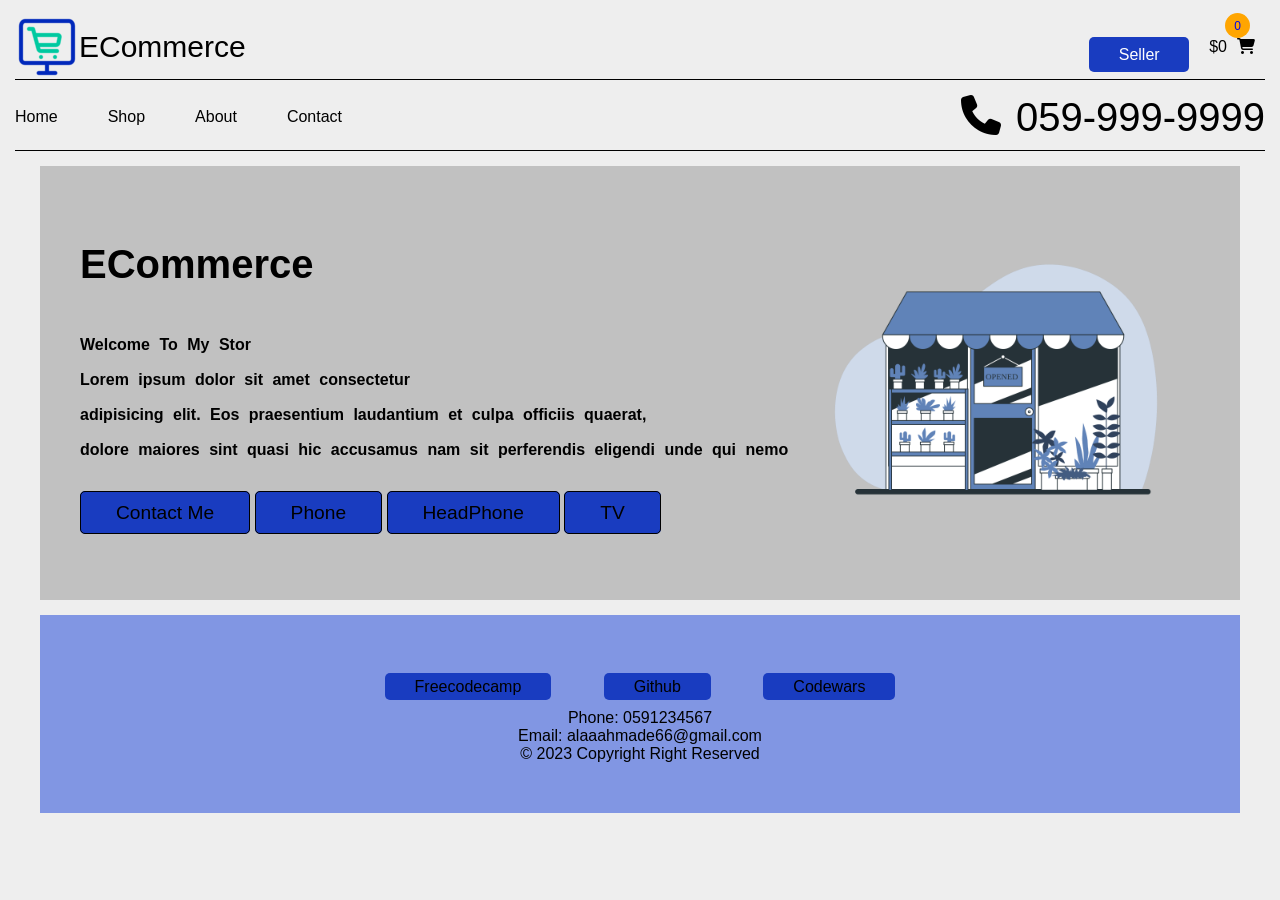
<file: index.html>
<!DOCTYPE html>
<html lang="en">

<head>
    <meta charset="UTF-8">
    <meta http-equiv="X-UA-Compatible" content="IE=edge">
    <meta name="viewport" content="width=device-width, initial-scale=1.0">
    <link rel="stylesheet" href="https://cdnjs.cloudflare.com/ajax/libs/font-awesome/6.3.0/css/all.min.css">
    <link rel="stylesheet" href="style/home.css">
    <link rel="stylesheet" href="style/top.css">
    <title>ECommerce</title>
</head>

<body>
    <section class="title-Content">
        <div class="logo">
            <img src="img/trolley_ecommerce_online_shop_icon_250200.png" alt="Logo">
            ECommerce
        </div>
        <div class="Seller">
        </div>
        <div class="cart">
            <a id="seller" href="pages/seeler.html">Seller</a>
            <p class="total">$<span id="totalPrice">0.00</span></p>
            <a class="cartIco" href="pages/shops/cart.html"><i class="fa my-Cart fa-shopping-cart"
                    aria-hidden="true"></i><span class="cartNum" id="cartNum"></span></a>
        </div>
    </section>
    <section class="nav-content">
        <div class="nav-bar">
            <ul>
                <li><a href="index.html">Home</a></li>
                <li> <span id="shop">Shop</span>
                    <ul class="pages" id="pages">
                        <li><a href="pages/shops/phone.html">Phone</a></li>
                        <li><a href="pages/shops/tv.htm">TV</a></li>
                        <li><a href="pages/shops/headphone.html">HeadPhone</a></li>
                    </ul>
                </li>
                <li><a href="pages/About.html">About</a></li>
                <li><a href="pages/contact.html">Contact</a></li>
            </ul>
        </div>
        <div class="contact-n">
            <i class="fa fa-phone" aria-hidden="true"></i>
            <p>059-999-9999</p>
        </div>
    </section>
    <section class="home">
        <div class="page">
            <div class="text-content">
                <h1>ECommerce</h1>
                <p>Welcome To My Stor<br> Lorem ipsum dolor sit amet consectetur <br>
                    adipisicing elit. Eos praesentium laudantium et culpa officiis quaerat,<br>
                    dolore maiores sint quasi hic accusamus nam sit perferendis eligendi unde qui nemo</p>
                <a href="pages/contact.html">Contact Me</a>
                <a href="pages/shops/phone.html">Phone</a>
                <a href="pages/shops/headphone.html">HeadPhone</a>
                <a href="pages/shops/tv.htm">TV</a>
            </div>
            <div class="img-content">
                <img src="img/Opened-bro.png" alt="img">
            </div>
        </div>
    </section>
    <footer>
        <div class="container-footer">
            <ul>
                <li class="btn"><a href="https://www.freecodecamp.org/alaaahmade" target="_blank">Freecodecamp</a></li>
                <li class="btn"><a href="https://github.com/alaaahmade" target="_blank">Github</a></li>
                <li class="btn"><a href="https://www.codewars.com/users/alaaahmade" target="_blank">Codewars</a></li>
            </ul>
            <div class="print">
                <p class="foot">Phone: <span>059</span>1234567</p>
                <p class="foot">Email: <span>alaaahmade66</span>@gmail.com</p>
                <p><span>&copy; 2023</span> Copyright Right Reserved</p>
            </div>
        </div>
    </footer>
    <script src="js/products.js" type="module"></script>
    <script src="js/main.js" type="module"></script>
    <script src="js/home.js"></script>
</body>

</html>
</file>
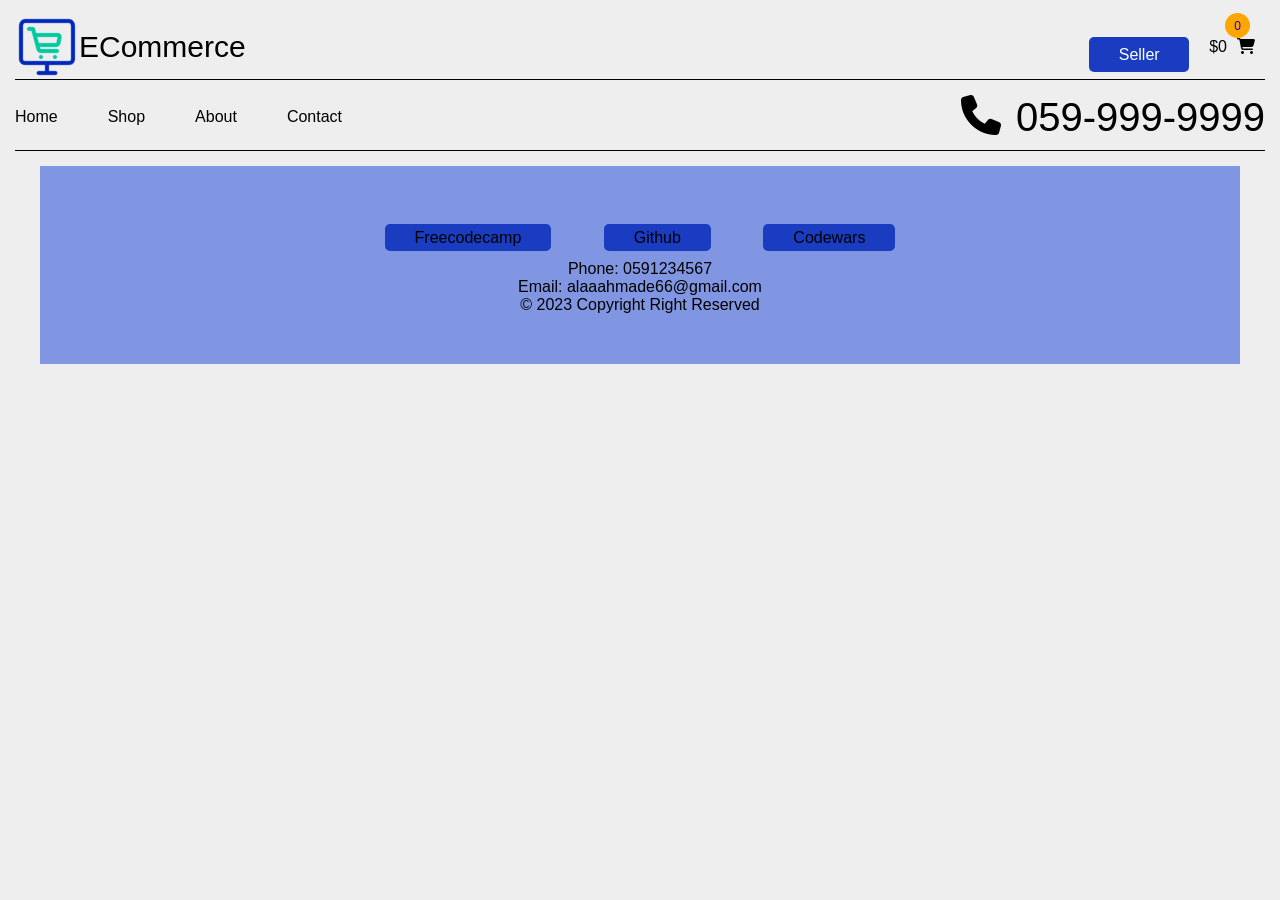
<file: pages/About.html>
<!DOCTYPE html>
<html lang="en">

<head>
    <meta charset="UTF-8">
    <meta http-equiv="X-UA-Compatible" content="IE=edge">
    <meta name="viewport" content="width=device-width, initial-scale=1.0">
    <link rel="stylesheet" href="https://cdnjs.cloudflare.com/ajax/libs/font-awesome/6.3.0/css/all.min.css">
    <link rel="stylesheet" href="../style/top.css">
    <title>ECommerce</title>
</head>

<body>
    <section class="title-Content">
        <div class="logo">
            <img src="../img/trolley_ecommerce_online_shop_icon_250200.png" alt="Logo">
            ECommerce
        </div>

        <div class="cart">
            <a id="seller" href="seeler.html">Seller</a>
            <p class="total">$<span id="totalPrice">0.00</span></p>
            <a class="cartIco" href="shops/cart.html"><i class="fa my-Cart fa-shopping-cart"
                    aria-hidden="true"></i><span class="cartNum" id="cartNum"></span></a>

        </div>
    </section>
    <section class="nav-content">
        <div class="nav-bar">
            <ul>
                <li><a href="../index.html">Home</a></li>
                <li> <span id="shop">Shop</span>
                    <ul class="pages" id="pages">
                        <li><a href="shops/phone.html">Phone</a></li>
                        <li><a href="shops/tv.htm">TV</a></li>
                        <li><a href="shops/headphone.html">HeadPhone</a></li>
                    </ul>
                </li>
                <li><a href="About.html">About</a></li>
                <li><a href="contact.html">Contact</a></li>
            </ul>
        </div>
        <div class="contact-n">
            <i class="fa fa-phone" aria-hidden="true"></i>
            <p>059-999-9999</p>
        </div>
    </section>
    <footer>
        <div class="container-footer">
            <ul>
                <li class="btn"><a href="https://www.freecodecamp.org/alaaahmade" target="_blank">Freecodecamp</a></li>
                <li class="btn"><a href="https://github.com/alaaahmade" target="_blank">Github</a></li>
                <li class="btn"><a href="https://www.codewars.com/users/alaaahmade" target="_blank">Codewars</a></li>
            </ul>
            <div class="print">
                <p class="foot">Phone: <span>059</span>1234567</p>
                <p class="foot">Email: <span>alaaahmade66</span>@gmail.com</p>
                <p><span>&copy; 2023</span> Copyright Right Reserved</p>
            </div>
        </div>
    </footer>
    <script src="../js/products.js" type="module"></script>
    <script src="../js/main.js"></script>
    <script src="../js/about.js"></script>

</body>

</html>
</file>
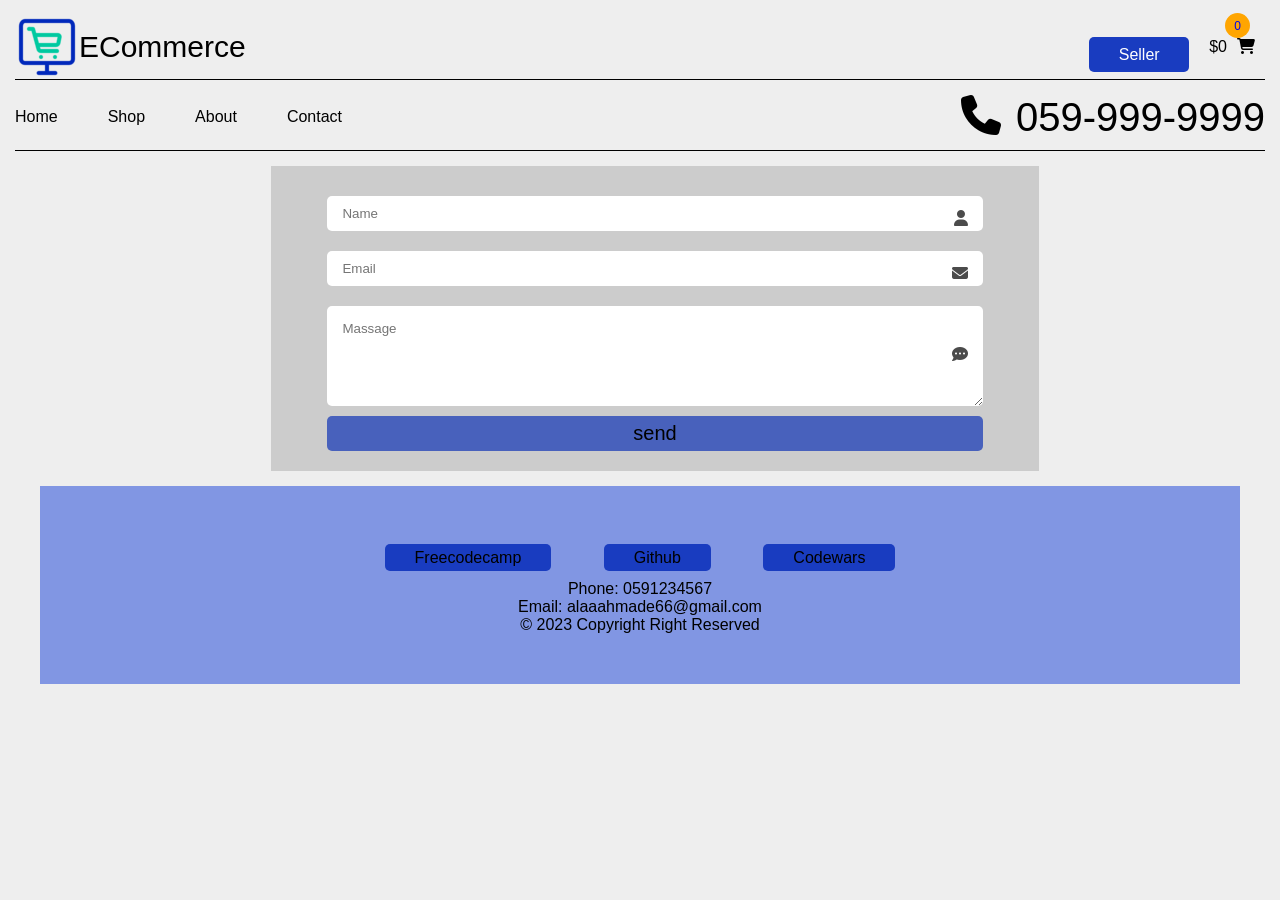
<file: pages/contact.html>
<!DOCTYPE html>
<html lang="en">

<head>
    <meta charset="UTF-8">
    <meta http-equiv="X-UA-Compatible" content="IE=edge">
    <meta name="viewport" content="width=device-width, initial-scale=1.0">
    <link rel="stylesheet" href="https://cdnjs.cloudflare.com/ajax/libs/font-awesome/6.3.0/css/all.min.css">
    <link rel="stylesheet" href="../style/top.css">
    <link rel="stylesheet" href="../style/contact.css">
    <title>ECommerce</title>
</head>

<body>
    <section class="title-Content">
        <div class="logo">
            <img src="../img/trolley_ecommerce_online_shop_icon_250200.png" alt="Logo">
            ECommerce
        </div>

        <div class="cart">
            <a id="seller" href="seeler.html">Seller</a>
            <p class="total">$<span id="totalPrice">0.00</span></p>
            <a class="cartIco" href="shops/cart.html"><i class="fa my-Cart fa-shopping-cart"
                    aria-hidden="true"></i><span class="cartNum" id="cartNum"></span></a>

        </div>
    </section>
    <section class="nav-content">
        <div class="nav-bar">
            <ul>
                <li><a href="../index.html">Home</a></li>
                <li> <span id="shop">Shop</span>
                    <ul class="pages" id="pages">

                        <li><a href="shops/phone.html">Phone</a></li>
                        <li><a href="shops/tv.htm">TV</a></li>
                        <li><a href="shops/headphone.html">HeadPhone</a></li>
                    </ul>
                </li>
                <li><a href="About.html">About</a></li>
                <li><a href="contact.html">Contact</a></li>
            </ul>
        </div>
        <div class="contact-n">
            <i class="fa fa-phone" aria-hidden="true"></i>
            <p>059-999-9999</p>
        </div>
    </section>
    <section class="contact">
        <form>
            <div class="name">
                <input type="text" placeholder="Name" required>
                <label><i class="fa fa-user" aria-hidden="true"></i></label>
            </div>
            <div class="email">
                <input type="email" placeholder="Email" required>
                <label><i class="fa fa-envelope" aria-hidden="true"></i></i></label>
            </div>
            <div class="massage">
                <textarea name="Massage" cols="30" rows="10" required placeholder="Massage"></textarea>
                <label><i class="fa fa-commenting" aria-hidden="true"></i></label>
            </div>
            <button class="send">send</button>
        </form>
    </section>
    <footer>
        <div class="container-footer">
            <ul>
                <li class="btn"><a href="https://www.freecodecamp.org/alaaahmade" target="_blank">Freecodecamp</a></li>
                <li class="btn"><a href="https://github.com/alaaahmade" target="_blank">Github</a></li>
                <li class="btn"><a href="https://www.codewars.com/users/alaaahmade" target="_blank">Codewars</a></li>
            </ul>
            <div class="print">
                <p class="foot">Phone: <span>059</span>1234567</p>
                <p class="foot">Email: <span>alaaahmade66</span>@gmail.com</p>
                <p><span>&copy; 2023</span> Copyright Right Reserved</p>
            </div>
        </div>
    </footer>
    <script src="../js/products.js" type="module"></script>

    <script src="../js/main.js"></script>
    <script src="../js/contact.js"></script>

</body>

</html>
</file>
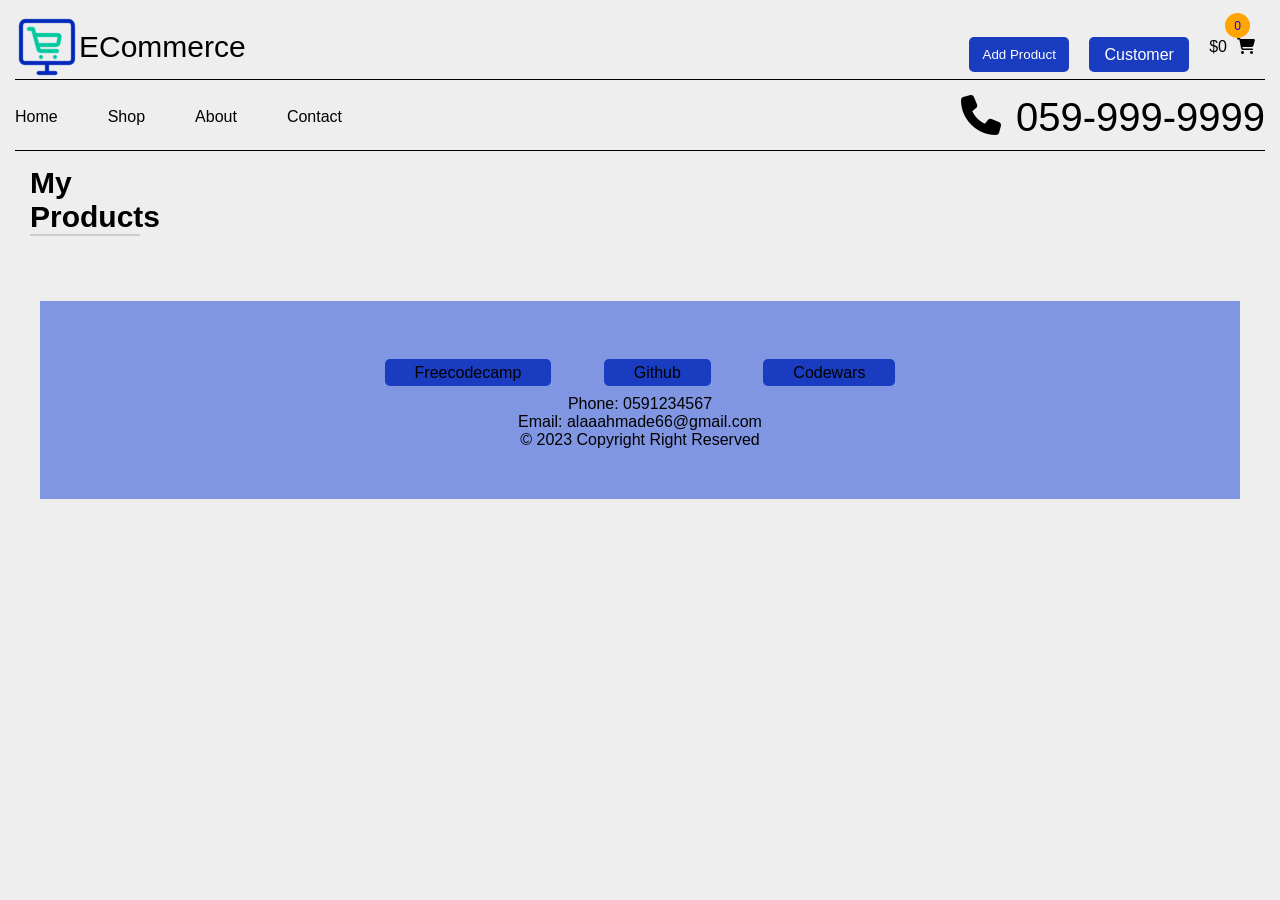
<file: pages/seeler.html>
<!DOCTYPE html>
<html lang="en">

<head>
    <meta charset="UTF-8">
    <meta http-equiv="X-UA-Compatible" content="IE=edge">
    <meta name="viewport" content="width=device-width, initial-scale=1.0">
    <link rel="stylesheet" href="https://cdnjs.cloudflare.com/ajax/libs/font-awesome/6.3.0/css/all.min.css">
    <link rel="stylesheet" href="../style/top.css">
    <link rel="stylesheet" href="../style/seller.css">
    <title>ECommerce</title>
</head>

<body>
    <section class="title-Content">
        <div class="logo">
            <img src="/img/trolley_ecommerce_online_shop_icon_250200.png" alt="Logo">
            ECommerce
        </div>

        <div class="cart">
            <button id="AdditionBtn">Add Product</button>
            <a id="seller" href="../index.html">Customer</a>
            <p class="total">$<span id="totalPrice">0.00</span></p>
            <a class="cartIco" href="shops/cart.html"><i class="fa my-Cart fa-shopping-cart"
                    aria-hidden="true"></i><span class="cartNum" id="cartNum"></span></a>

        </div>
    </section>
    <section class="nav-content">
        <div class="nav-bar">
            <ul>
                <li><a href="../index.html">Home</a></li>
                <li> <span id="shop">Shop</span>
                    <ul class="pages" id="pages">
                        <li><a href="shops/phone.html">Phone</a></li>
                        <li><a href="shops/tv.htm">TV</a></li>
                        <li><a href="shops/headphone.html">HeadPhone</a></li>
                    </ul>
                </li>
                <li><a href="About.html">About</a></li>
                <li><a href="contact.html">Contact</a></li>
            </ul>
        </div>
        <div class="contact-n">
            <i class="fa fa-phone" aria-hidden="true"></i>
            <p>059-999-9999</p>
        </div>
    </section>
    <section class="Pro">
        <h1>My Products</h1>
        <div class="products" id="products">

        </div>
    </section>
    <section class="Add" id="secAdd" style="display: none;">
        <i id="close" class="fa fa-times" aria-hidden="true"></i>
        <form class="inputs">
            <input type="text" placeholder="Product Name" id="name" required>
            <input type="number" placeholder="Product Price" id="price" required>
            <input type="text" placeholder="Product img URL" id="img" required>
            <div class="checkBox">
                <h3>Category</h3>
                <div class="check">
                    <select name="category" id="category" required>
                        <option value="TV">TV</option>
                        <option value="headphone">headphone</option>
                        <option value="phone">phone</option>
                    </select>

                </div>
            </div>
            <textarea required name="Des" id="des" cols="30" rows="5" placeholder="Description"></textarea>
            <button id="addition">Addition</button>
            <button style="display: none;" id="save">save</button>

        </form>
    </section>
    <footer>
        <div class="container-footer">
            <ul>
                <li class="btn"><a href="https://www.freecodecamp.org/alaaahmade" target="_blank">Freecodecamp</a></li>
                <li class="btn"><a href="https://github.com/alaaahmade" target="_blank">Github</a></li>
                <li class="btn"><a href="https://www.codewars.com/users/alaaahmade" target="_blank">Codewars</a></li>
            </ul>
            <div class="print">
                <p class="foot">Phone: <span>059</span>1234567</p>
                <p class="foot">Email: <span>alaaahmade66</span>@gmail.com</p>
                <p><span>&copy; 2023</span> Copyright Right Reserved</p>
            </div>
        </div>
    </footer>
    <script src="../js/products.js" type="module"></script>
    <script src="../js/main.js"></script>
    <script src="../js/seller.js"></script>

</body>

</html>
</file>
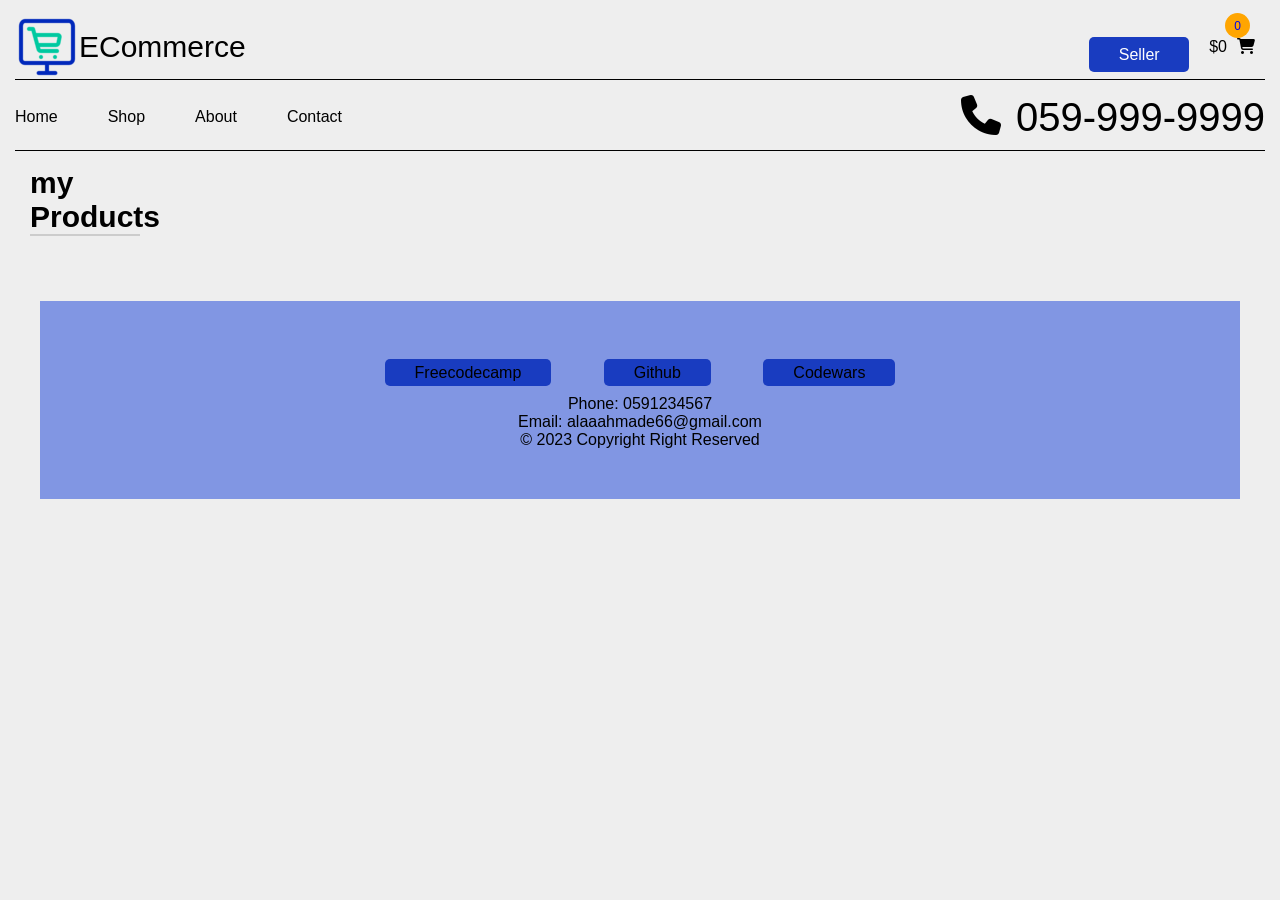
<file: pages/shops/cart.html>
<!DOCTYPE html>
<html lang="en">

<head>
    <meta charset="UTF-8">
    <meta http-equiv="X-UA-Compatible" content="IE=edge">
    <meta name="viewport" content="width=device-width, initial-scale=1.0">
    <link rel="stylesheet" href="https://cdnjs.cloudflare.com/ajax/libs/font-awesome/6.3.0/css/all.min.css">
    <link rel="stylesheet" href="../../style/top.css">
    <link rel="stylesheet" href="../../style/cart.css">
    <title>ECommerce</title>
</head>

<body>
    <section class="title-Content">
        <div class="logo">
            <img src="../../img/trolley_ecommerce_online_shop_icon_250200.png" alt="Logo">
            ECommerce
        </div>
        <div class="cart">
            <a id="seller" href="../seeler.html">Seller</a>
            <p class="total">$<span id="totalPrice">0.00</span></p>
            <a class="cartIco" href="cart.html"><i class="fa my-Cart fa-shopping-cart" aria-hidden="true"></i><span
                    class="cartNum" id="cartNum"></span></a>
        </div>
    </section>
    <section class="nav-content">
        <div class="nav-bar">
            <ul>
                <li><a href="../../index.html">Home</a></li>
                <li> <span id="shop">Shop</span>
                    <ul class="pages" id="pages">
                        <li><a href="phone.html">Phone</a></li>
                        <li><a href="tv.htm">TV</a></li>
                        <li><a href="headphone.html">HeadPhone</a></li>
                    </ul>
                </li>
                <li><a href="../About.html">About</a></li>
                <li><a href="../contact.html">Contact</a></li>
            </ul>
        </div>
        <div class="contact-n">
            <i class="fa fa-phone" aria-hidden="true"></i>
            <p>059-999-9999</p>
        </div>
    </section>
    <section class="carts">
        <h1>my Products</h1>
        <div class="products" id="products">


        </div>
    </section>
    <footer>
        <div class="container-footer">
            <ul>
                <li class="btn"><a href="https://www.freecodecamp.org/alaaahmade" target="_blank">Freecodecamp</a></li>
                <li class="btn"><a href="https://github.com/alaaahmade" target="_blank">Github</a></li>
                <li class="btn"><a href="https://www.codewars.com/users/alaaahmade" target="_blank">Codewars</a></li>
            </ul>
            <div class="print">
                <p class="foot">Phone: <span>059</span>1234567</p>
                <p class="foot">Email: <span>alaaahmade66</span>@gmail.com</p>
                <p><span>&copy; 2023</span> Copyright Right Reserved</p>
            </div>
        </div>
    </footer>
    <script src="../../js/main.js"></script>
    <script src="../../js/products.js" type="module"></script>
    <script src="../../js/cart.js"></script>

</body>

</html>
</file>
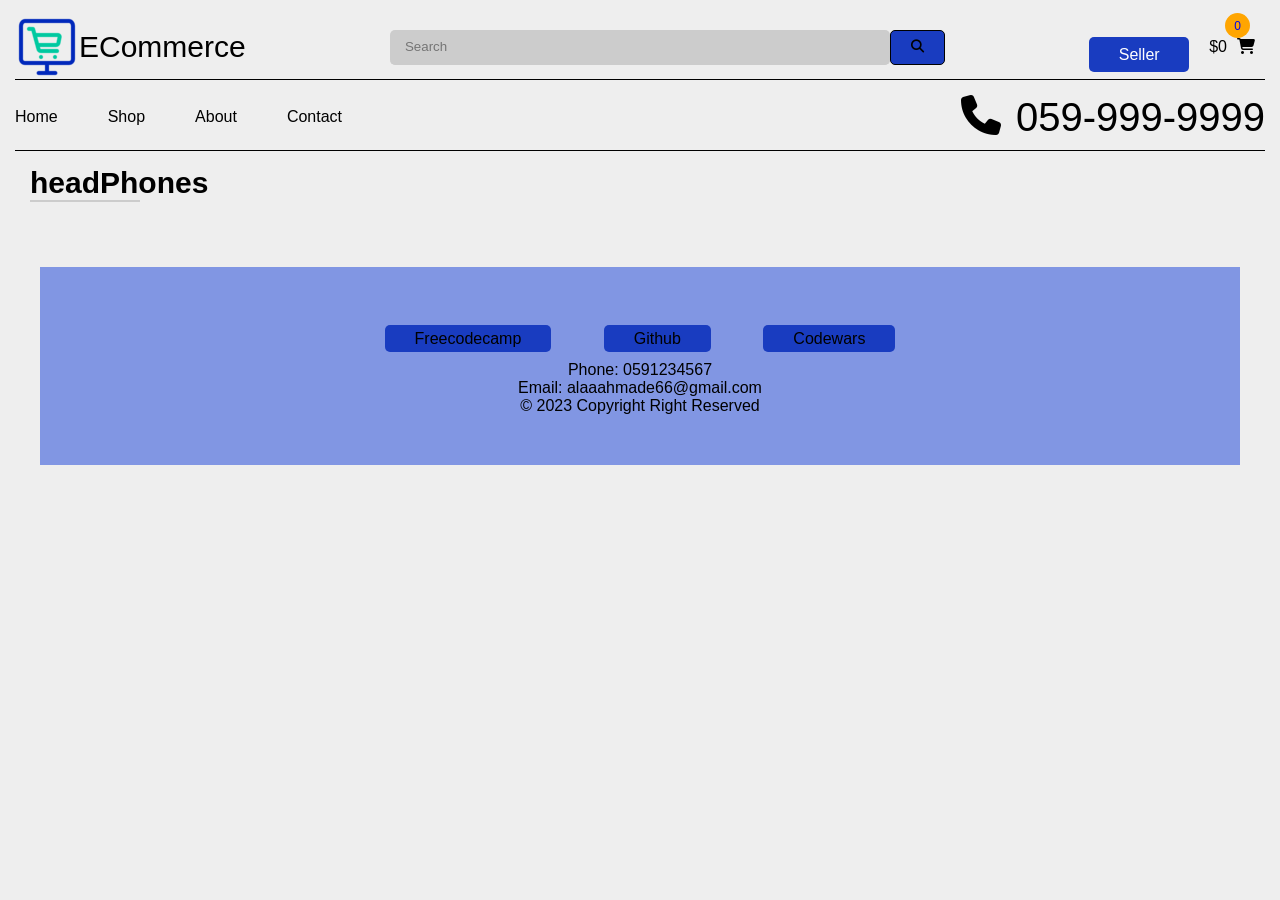
<file: pages/shops/headphone.html>
<!DOCTYPE html>
<html lang="en">

<head>
    <meta charset="UTF-8">
    <meta http-equiv="X-UA-Compatible" content="IE=edge">
    <meta name="viewport" content="width=device-width, initial-scale=1.0">
    <link rel="stylesheet" href="https://cdnjs.cloudflare.com/ajax/libs/font-awesome/6.3.0/css/all.min.css">
    <link rel="stylesheet" href="../../style/top.css">
    <link rel="stylesheet" href="../../style/headPhones.css">
    <title>ECommerce</title>
</head>

<body>
    <section class="title-Content">
        <div class="logo">
            <img src="../../img/trolley_ecommerce_online_shop_icon_250200.png" alt="Logo">
            ECommerce
        </div>
        <div class="search">
            <form>
                <input type="text" placeholder="Search" class="search-input" id="search-input">
                <button id="search"><i class="fa fa-search" aria-hidden="true"></i></button>
            </form>
        </div>
        <div class="cart">
            <a id="seller" href="../seeler.html">Seller</a>
            <p class="total">$<span id="totalPrice">0.00</span></p>
            <a class="cartIco" href="cart.html"><i class="fa my-Cart fa-shopping-cart" aria-hidden="true"></i><span
                    class="cartNum" id="cartNum"></span></a>

        </div>
    </section>
    <section class="nav-content">
        <div class="nav-bar">
            <ul>
                <li><a href="../../index.html">Home</a></li>
                <li> <span id="shop">Shop</span>
                    <ul class="pages" id="pages">
                        <li><a href="phone.html">Phone</a></li>
                        <li><a href="tv.htm">TV</a></li>
                        <li><a href="headphone.html">HeadPhone</a></li>
                    </ul>
                </li>
                <li><a href="../About.html">About</a></li>
                <li><a href="../contact.html">Contact</a></li>
            </ul>
        </div>
        <div class="contact-n">
            <i class="fa fa-phone" aria-hidden="true"></i>
            <p>059-999-9999</p>
        </div>
    </section>
    <section class="headPhones">
        <h1>headPhones</h1>
        <div class="products" id="products">

        </div>
    </section>
    <footer>
        <div class="container-footer">
            <ul>
                <li class="btn"><a href="https://www.freecodecamp.org/alaaahmade" target="_blank">Freecodecamp</a></li>
                <li class="btn"><a href="https://github.com/alaaahmade" target="_blank">Github</a></li>
                <li class="btn"><a href="https://www.codewars.com/users/alaaahmade" target="_blank">Codewars</a></li>
            </ul>
            <div class="print">
                <p class="foot">Phone: <span>059</span>1234567</p>
                <p class="foot">Email: <span>alaaahmade66</span>@gmail.com</p>
                <p><span>&copy; 2023</span> Copyright Right Reserved</p>
            </div>
        </div>
    </footer>
    <script src="../../js/main.js"></script>
    <script src="../../js/products.js" type="module"></script>
    <script src="../../js/headphone.js"></script>

</body>

</html>
</file>
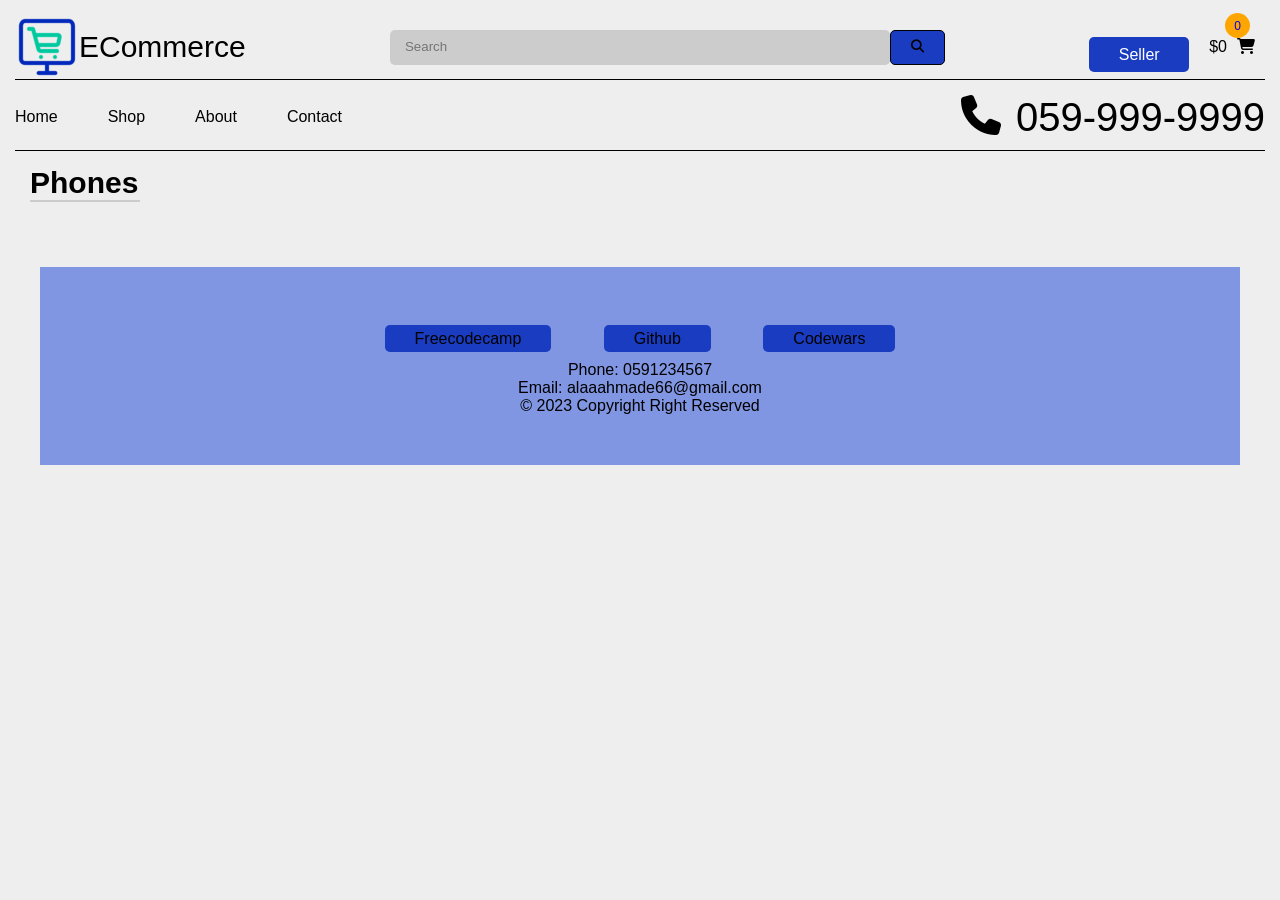
<file: pages/shops/phone.html>
<!DOCTYPE html>
<html lang="en">

<head>
    <meta charset="UTF-8">
    <meta http-equiv="X-UA-Compatible" content="IE=edge">
    <meta name="viewport" content="width=device-width, initial-scale=1.0">
    <link rel="stylesheet" href="https://cdnjs.cloudflare.com/ajax/libs/font-awesome/6.3.0/css/all.min.css">
    <link rel="stylesheet" href="../../style/top.css">
    <link rel="stylesheet" href="../../style/phone.css">
    <title>ECommerce</title>
</head>

<body>
    <section class="title-Content">
        <div class="logo">
            <img src="../../img/trolley_ecommerce_online_shop_icon_250200.png" alt="Logo">
            ECommerce
        </div>
        <div class="search">
            <form>
                <input type="text" placeholder="Search" class="search-input" id="search-input">
                <button id="search"><i class="fa fa-search" aria-hidden="true"></i></button>
            </form>
        </div>
        <div class="cart">
            <a id="seller" href="../seeler.html">Seller</a>
            <p class="total">$<span id="totalPrice">0.00</span></p>
            <a class="cartIco" href="cart.html"><i class="fa my-Cart fa-shopping-cart" aria-hidden="true"></i><span
                    class="cartNum" id="cartNum"></span></a>

        </div>
    </section>
    <section class="nav-content">
        <div class="nav-bar">
            <ul>
                <li><a href="../../index.html">Home</a></li>
                <li> <span id="shop">Shop</span>
                    <ul class="pages" id="pages">
                        <li><a href="phone.html">Phone</a></li>
                        <li><a href="tv.htm">TV</a></li>
                        <li><a href="headphone.html">HeadPhone</a></li>
                    </ul>
                </li>
                <li><a href="../About.html">About</a></li>
                <li><a href="../contact.html">Contact</a></li>

            </ul>
        </div>
        <div class="contact-n">
            <i class="fa fa-phone" aria-hidden="true"></i>
            <p>059-999-9999</p>
        </div>
    </section>
    <section class="phones">
        <h1>Phones</h1>
        <div class="products" id="products">
        </div>
    </section>
    <footer>
        <div class="container-footer">
            <ul>
                <li class="btn"><a href="https://www.freecodecamp.org/alaaahmade" target="_blank">Freecodecamp</a></li>
                <li class="btn"><a href="https://github.com/alaaahmade" target="_blank">Github</a></li>
                <li class="btn"><a href="https://www.codewars.com/users/alaaahmade" target="_blank">Codewars</a></li>
            </ul>
            <div class="print">
                <p class="foot">Phone: <span>059</span>1234567</p>
                <p class="foot">Email: <span>alaaahmade66</span>@gmail.com</p>
                <p><span>&copy; 2023</span> Copyright Right Reserved</p>
            </div>
        </div>
    </footer>
    <script src="../../js/main.js"></script>
    <script src="../../js/products.js" type="module"></script>
    <script src="../../js/phone.js"></script>

</body>

</html>
</file>
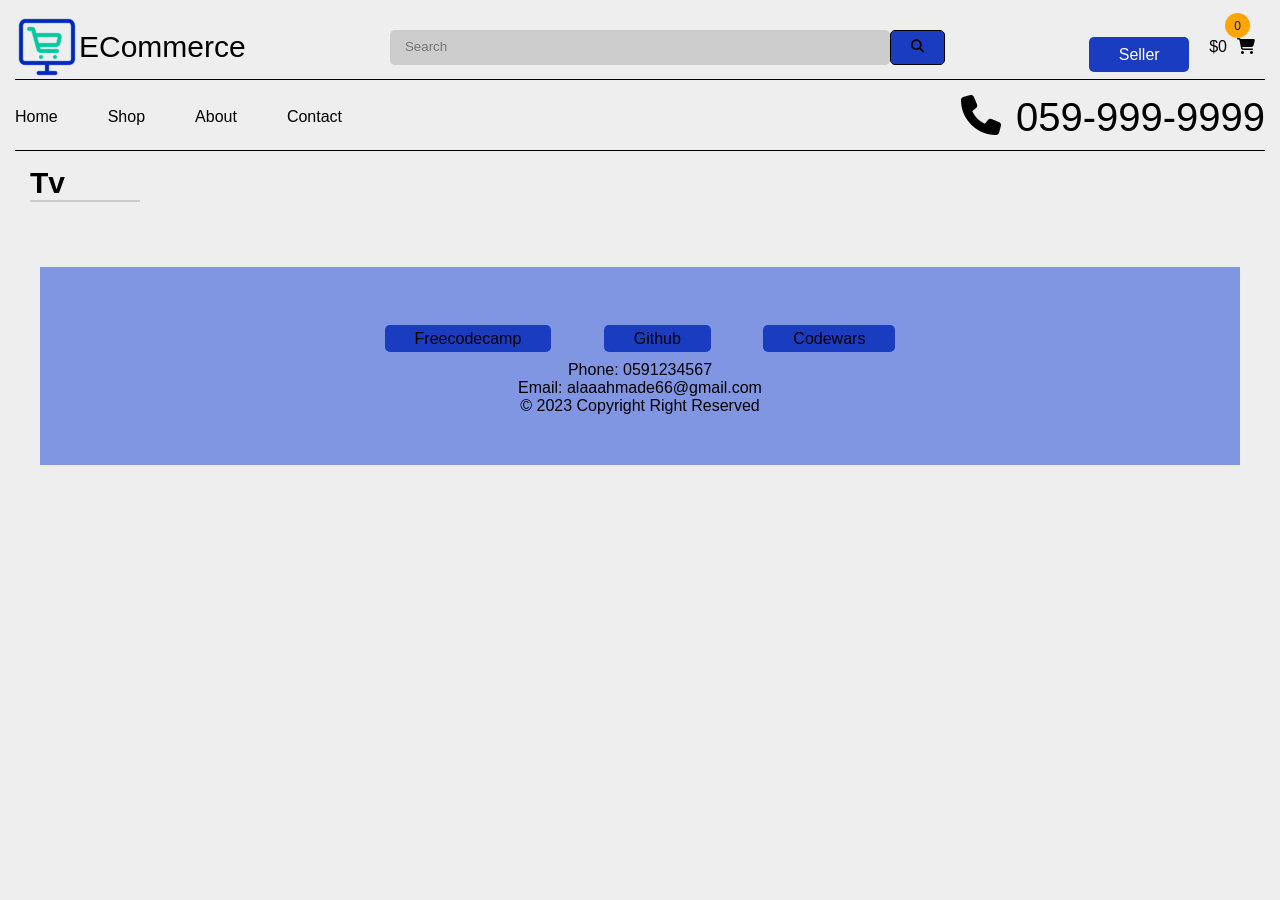
<file: pages/shops/tv.htm>
<!DOCTYPE html>
<html lang="en">

<head>
    <meta charset="UTF-8">
    <meta http-equiv="X-UA-Compatible" content="IE=edge">
    <meta name="viewport" content="width=device-width, initial-scale=1.0">
    <link rel="stylesheet" href="https://cdnjs.cloudflare.com/ajax/libs/font-awesome/6.3.0/css/all.min.css">
    <link rel="stylesheet" href="../../style/tv.css">
    <link rel="stylesheet" href="../../style/top.css">
    <title>ECommerce</title>
</head>

<body>
    <section class="title-Content">
        <div class="logo">
            <img src="../../img/trolley_ecommerce_online_shop_icon_250200.png" alt="Logo">
            ECommerce
        </div>
        <div class="search">
            <form>
                <input id="search-input" type="text" placeholder="Search" class="search-input">
                <button id="search"><i class="fa fa-search" aria-hidden="true"></i></button>
            </form>
        </div>
        <div class="cart">
            <a id="seller" href="../seeler.html">Seller</a>
            <p class="total">$<span id="totalPrice">0.00</span></p>
            <a class="cartIco" href="cart.html"><i class="fa my-Cart fa-shopping-cart" aria-hidden="true"></i><span
                    class="cartNum" id="cartNum"></span></a>

        </div>
    </section>
    <section class="nav-content">
        <div class="nav-bar">
            <ul>
                <li><a href="../../index.html">Home</a></li>
                <li> <span id="shop">Shop</span>
                    <ul class="pages" id="pages">
                        <li><a href="phone.html">Phone</a></li>
                        <li><a href="tv.htm">TV</a></li>
                        <li><a href="headphone.html">HeadPhone</a></li>
                    </ul>
                </li>
                <li><a href="../About.html">About</a></li>
                <li><a href="../contact.html">Contact</a></li>
            </ul>
        </div>
        <div class="contact-n">
            <i class="fa fa-phone" aria-hidden="true"></i>
            <p>059-999-9999</p>
        </div>
    </section>
    <section class="Tvs">
        <h1>Tv</h1>
        <div class="products" id="products">

        </div>
    </section>
    <footer>
        <div class="container-footer">
            <ul>
                <li class="btn"><a href="https://www.freecodecamp.org/alaaahmade" target="_blank">Freecodecamp</a></li>
                <li class="btn"><a href="https://github.com/alaaahmade" target="_blank">Github</a></li>
                <li class="btn"><a href="https://www.codewars.com/users/alaaahmade" target="_blank">Codewars</a></li>
            </ul>
            <div class="print">
                <p class="foot">Phone: <span>059</span>1234567</p>
                <p class="foot">Email: <span>alaaahmade66</span>@gmail.com</p>
                <p><span>&copy; 2023</span> Copyright Right Reserved</p>
            </div>
        </div>
    </footer>
    <script src="../../js/products.js" type="module"></script>
    <script src="../../js/main.js"></script>
    <script src="../../js/tv.js"></script>
</body>

</html>
</file>
<file: style/home.css>
.page{
    background-color: #c1c1c1;
    margin: 0 40px;
    display: flex;
    flex-direction: row;
    align-items: center;
    justify-content: space-between;
    padding: 15px 40px;
}
.page .img-content{
    width: 400px;
}
.page .text-content h1{
    font-size: 40px;
    margin-bottom: 40px;
}

.page .text-content p{
    line-height: 35px;
    word-spacing: 5px;
    font-weight: bold;
    margin-bottom: 35px;
}

.page .text-content a{
    color: black;
    text-decoration: none;
    padding: 10px 35px;
    border-radius: 5px;
    outline: none;
    border: 1px solid;
    font-size: 1.2em;
    background-color: #193cc0;

}

.page .img-content img{
    width: 100%;
}
</file>
<file: style/top.css>
*{
    margin: 0;
    padding: 0;
    box-sizing: border-box;
    font-family: italic, Arial, sans-serif;
}
body{
    background-color: #eee;
}
.title-Content{
    margin: 15px;
    display: flex;
    align-items: center;
    justify-content: space-between;
    border-bottom: 1.5px solid;
}
.logo{
    display: flex;
    align-items: center;
    justify-content: center;
    font-size: 30px;

}
.search form{
    display: flex;
    align-items: center;
    justify-content: center;
}
.search-input{
width: 500px;
height: 35px;
border-radius: 5px;
border:0;
outline: 0;
padding: 15px;
border-bottom: 1.5px solid #ccc;
background-color: #ccc;
}
.search form button{
    background-color: #193cc0;
    width: 55px;
    height: 35px;
    display: flex;
    align-items: center;
    justify-content: center;
    border-radius: 5px;
    cursor: pointer;
    border: 1px solid;
}
.cart{
    display: flex;
    align-items: center;
    justify-content: center;
}
.cart .total{
    margin-right: 10px;
}
.cart .my-Cart{
    cursor: pointer;
    margin-right: 10px;
    color: black;
}

.cart  #seller,
.cart  button{
    display: flex;
    justify-content: center;
    align-items: center;
    text-decoration: none;
    margin-right: 20px;
    margin-top: 15px;
    width: 100px;
    height: 35px;
    background-color: #193cc0;
    outline: 0;
    border: 0;
    border-radius: 5px;
    cursor: pointer;
    color: white;
    transition: 0.4s;
}
.nav-content{
    display: flex;
    align-items: center;
    justify-content: space-between;
    margin: 15px;
    padding-bottom: 10px;
    border-bottom: 1.5px solid;
}
.nav-content .nav-bar ul{
    list-style-type: none;
    display: flex;
    position: relative;
}
.nav-content .nav-bar ul li a{
    text-decoration: none;
    color: black;
}
.nav-content .nav-bar ul li {
    cursor: pointer;
    text-align: center;
    margin-right: 50px;
    transition: 0.9s;
    border-bottom:1.5px solid transparent;

}

.nav-content .nav-bar ul li:hover{
    border-bottom:1.5px solid black;
}

.nav-content .contact-n{
    display: flex;
    font-size: 40px;
}
.nav-content .contact-n .fa{
    margin-right: 15px;
}
.nav-content .nav-bar ul li .pages{
    width: 120px;
    display: none;
    flex-direction: column;
    position: absolute;
    background-color: #eee;
    justify-content: flex-start;
    align-items: center;
}
.nav-content .nav-bar ul li .pages li{
    margin: 10px 0;
}
.nav-content .nav-bar ul li .pages li:hover{
    width: 100%;
background-color:#ccc ;
}
.nav-content .nav-bar ul li .pages li a:hover{
    width: 100%;
background-color:#ccc ;
}
footer {
    margin: 15px 40px;
    color: black;
    padding-top: 50px;
    padding-bottom: 50px;
    background-color: #8196e3;
    display: flex;
    flex-direction: column;
    align-items: center;
    justify-content: space-evenly;

}

footer ul li a {

    color: black;
    text-decoration: none;
    text-transform: capitalize;
    background-color: #193cc0;
    padding: 5px 30px;
    border-radius: 5px;
    transition: 0.4s;
}

footer ul li a:hover {
    color: white;
}

footer ul li {

    list-style-type: none;
    display: inline-block;
    margin: 0.8rem 1.5rem;

}

.container-footer {
    display: flex;
    flex-direction: column;

}

.foot {
    text-align: center;
}

.print {
    text-align: center;
}
.cartIco{
    position: relative;
}
.cartNum{
    width: 25px;
    height: 25px;
    border-radius: 50%;
    background-color: orange;
    position: absolute;
    top: -25px;
    left: -12px;
    font-size: 12px;
    display: flex;
    align-items: center;
    justify-content: center;
}
button{
    transition: 0.4s;
}
button:hover,
.cart a:hover{
    box-shadow: 2px 2px 2px black;
}
</file>
<file: style/contact.css>
*{
    padding: 0;
    margin: 0;
    box-sizing: border-box;
}
.contact{
    width: 100%;
    margin: 15px;
    display: flex;
    align-items: center;
    justify-content: center;
}
.contact form{
    padding: 20px;
    background-color: #ccc;
    width: 60%;
    display: flex;
    flex-direction: column;
    align-items: center;
    justify-content: center;
}
.contact form div{
    position: relative;
    width: 90%;
    display: flex;
    justify-content: center;
    align-content:center ;
    margin: 10px;

}
.contact form div label{
    position: absolute;
    right: 15px;
    top: 40%;
    opacity: 0.7;
}

.contact form div input{
    width: 100%;
    height: 35px;
    outline: 0;
    border: 0;
    border-radius: 5px;
    padding: 15px;

}

.contact form div textarea{
    width: 100%;
    height: 100px;
    outline: 0;
    border: 0;
    border-radius: 5px;
    padding: 15px;
    word-spacing: 10px;

}
.contact form .send{
    display: flex;
    align-items: center;
    justify-content: center;
    width: 90%;
    padding: 10px;
    height: 35px;
    outline: 0;
    background-color: #4861bc;
    border: 0;
    border-radius: 5px;
    padding: 15px;
    cursor: pointer;
    font-size: 20px;

}
</file>
<file: style/seller.css>
*{
    margin: 0;
    padding: 0;
    box-sizing: border-box;
}

.Add{
    position: absolute;
    width: 70%;
    border: 2px solid #ccc;
    background-color: #eee;
    border-radius: 8px;
    left: 50%;
    top: 50%;
    transform: translate(-50%,-50%);

}
.Add .inputs{
    display: flex;
    flex-direction: column;
    gap: 10px;
    padding: 25px;
}
.Add .inputs input{
    height: 35px;
    outline: 0;
    border: 1px solid #ccc;
    border-radius: 3px;
    padding: 10px;

}
.Add .fa{
    position: absolute;
    top: -10px;
    right: -10px;
    background-color: rgb(249, 35, 35);
    padding: 7px 10px;
    border-radius: 50%;
    color: white;
    cursor: pointer;
    border: 1px solid #7d7d7d;
}
.Add .inputs .checkBox{
    display: flex;
    flex-direction: row;
    justify-content: space-evenly;
    align-items: center;
    margin: 0 15px;
    background-color: #ccc;
    padding: 10px;
    border-radius: 5px;

}
.Add .inputs .checkBox select{
    width: 180px;
    height: 25px;
}

.Add .inputs textarea {
    outline: 0;
    border: 1px solid #ccc;
    padding:  10px;
    border-radius: 3px;
}
.Add .inputs button{
    height: 30px;
    font-weight:bold ;
    background-color: #193cc0;
    color: white;
    outline: 0;
    border: 1px solid #ccc;
    border-radius: 5px;cursor: pointer;
}
*{
    margin: 0;
    padding: 0;
    box-sizing: border-box
}

.Pro h1{
    width: 110px;
    margin-left: 30px;
    font-size:30px ;
    border-bottom: 2px solid #ccc;
}
.Pro div.products{
    width: 100%;
    border-radius: 2px;    
    margin-top: 50px;
    display: flex;
    align-items: center;
    justify-content: space-around;
    flex-wrap: wrap;
    gap: 5px;
}

.item{
    width: 23%;
    padding: 5px;
    border: 2px solid #ccc;
    border-radius: 8px;
    display: flex;
    flex-direction: column;
    align-items: center;
    justify-content: center;
    line-height: 25px;
}
.item div{
    width: 100%;
    display: flex;
    justify-content: space-evenly;
    
}
.item img{
    width: 100%;
    height: 250px;

}
.item button{
    margin-top: 15px;
    width: 100%;
    height: 35px;
    background-color: #193cc0;
    outline: 0;
    border: 0;
    border-radius: 5px;
    cursor: pointer;
    color: white;

}

.desP{
    width: 80%;
    word-wrap: break-word;
}
.desP{
    width: 80%;
    word-wrap: break-word;
}
</file>
<file: style/cart.css>
*{
    margin: 0;
    padding: 0;
    box-sizing: border-box
}

.carts h1{
    width: 110px;
    margin-left: 30px;
    font-size:30px ;
    border-bottom: 2px solid #ccc;
}
.carts div.products{
    width: 100%;
    border-radius: 2px;    
    margin-top: 50px;
    display: flex;
    align-items: center;
    justify-content: space-around;
    flex-wrap: wrap;
    gap: 5px;
}

.item{
    width: 23%;
    padding: 5px;
    border: 2px solid #ccc;
    border-radius: 8px;
    display: flex;
    flex-direction: column;
    align-items: center;
    justify-content: center;
    line-height: 25px;
}
.item div{
    width: 100%;
    display: flex;
    justify-content: space-evenly;
    
}
.item img{
    width: 100%;
    height: 250px;

}
.item button{
    margin-top: 15px;
    width: 40%;
    height: 35px;
    background-color: #193cc0;
    outline: 0;
    border: 0;
    border-radius: 5px;
    cursor: pointer;
    color: white;
}
.desP{
    width: 80%;
    word-wrap: break-word;
}
</file>
<file: style/headPhones.css>
*{
    margin: 0;
    padding: 0;
    box-sizing: border-box
}

.headPhones h1{
    width: 110px;
    margin-left: 30px;
    font-size:30px ;
    border-bottom: 2px solid #ccc;
}
.headPhones div.products{
    width: 100%;
    border-radius: 2px;    
    margin-top: 50px;
    display: flex;
    align-items: center;
    justify-content: space-around;
    flex-wrap: wrap;
    gap: 5px;
}

.item{
    width: 23%;
    padding: 5px;
    border: 2px solid #ccc;
    border-radius: 8px;
    display: flex;
    flex-direction: column;
    align-items: center;
    justify-content: center;
    line-height: 25px;
}
.item div{
    width: 100%;
    display: flex;
    justify-content: space-evenly;
    
}
.item img{
    width: 100%;
    height: 250px;

}
.item button{
    margin-top: 15px;
    width: 100%;
    height: 35px;
    background-color: #193cc0;
    outline: 0;
    border: 0;
    border-radius: 5px;
    cursor: pointer;
    color: white;
}
.desP{
    width: 80%;
    word-wrap: break-word;
}
</file>
<file: style/phone.css>
*{
    margin: 0;
    padding: 0;
    box-sizing: border-box
}

.phones h1{
    width: 110px;
    margin-left: 30px;
    font-size:30px ;
    border-bottom: 2px solid #ccc;
}
.phones div.products{
    width: 100%;
    border-radius: 2px;    
    margin-top: 50px;
    display: flex;
    align-items: center;
    justify-content: space-around;
    flex-wrap: wrap;
    gap: 5px;
}

.item{
    width: 23%;
    padding: 5px;
    border: 2px solid #ccc;
    border-radius: 8px;
    display: flex;
    flex-direction: column;
    align-items: center;
    justify-content: center;
    line-height: 25px;
}
.item div{
    width: 100%;
    display: flex;
    justify-content: space-evenly;
    
}
.item img{
    width: 100%;
    height: 250px;

}
.item button{
    margin-top: 15px;
    width: 100%;
    height: 35px;
    background-color: #193cc0;
    outline: 0;
    border: 0;
    border-radius: 5px;
    cursor: pointer;
    color: white;
}
.desP{
    width: 80%;
    word-wrap: break-word;
}
</file>
<file: style/tv.css>
*{
    margin: 0;
    padding: 0;
    box-sizing: border-box
}

.Tvs h1{
    width: 110px;
    margin-left: 30px;
    font-size:30px ;
    border-bottom: 2px solid #ccc;
}
.Tvs div.products{
    width: 100%;
    border-radius: 2px;    
    margin-top: 50px;
    display: flex;
    align-items: center;
    justify-content: space-around;
    flex-wrap: wrap;
    gap: 5px;
}

.item{
    width: 23%;
    padding: 5px;
    border: 2px solid #ccc;
    border-radius: 8px;
    display: flex;
    flex-direction: column;
    align-items: center;
    justify-content: center;
    line-height: 25px;
}
.item div{
    width: 100%;
    display: flex;
    justify-content: space-evenly;
    
}
.item img{
    width: 100%;
    height: 250px;

}
.item button{
    margin-top: 15px;
    width: 100%;
    height: 35px;
    background-color: #193cc0;
    outline: 0;
    border: 0;
    border-radius: 5px;
    cursor: pointer;
    color: white;

}
.desP{
    width: 80%;
    word-wrap: break-word;
}
</file>
